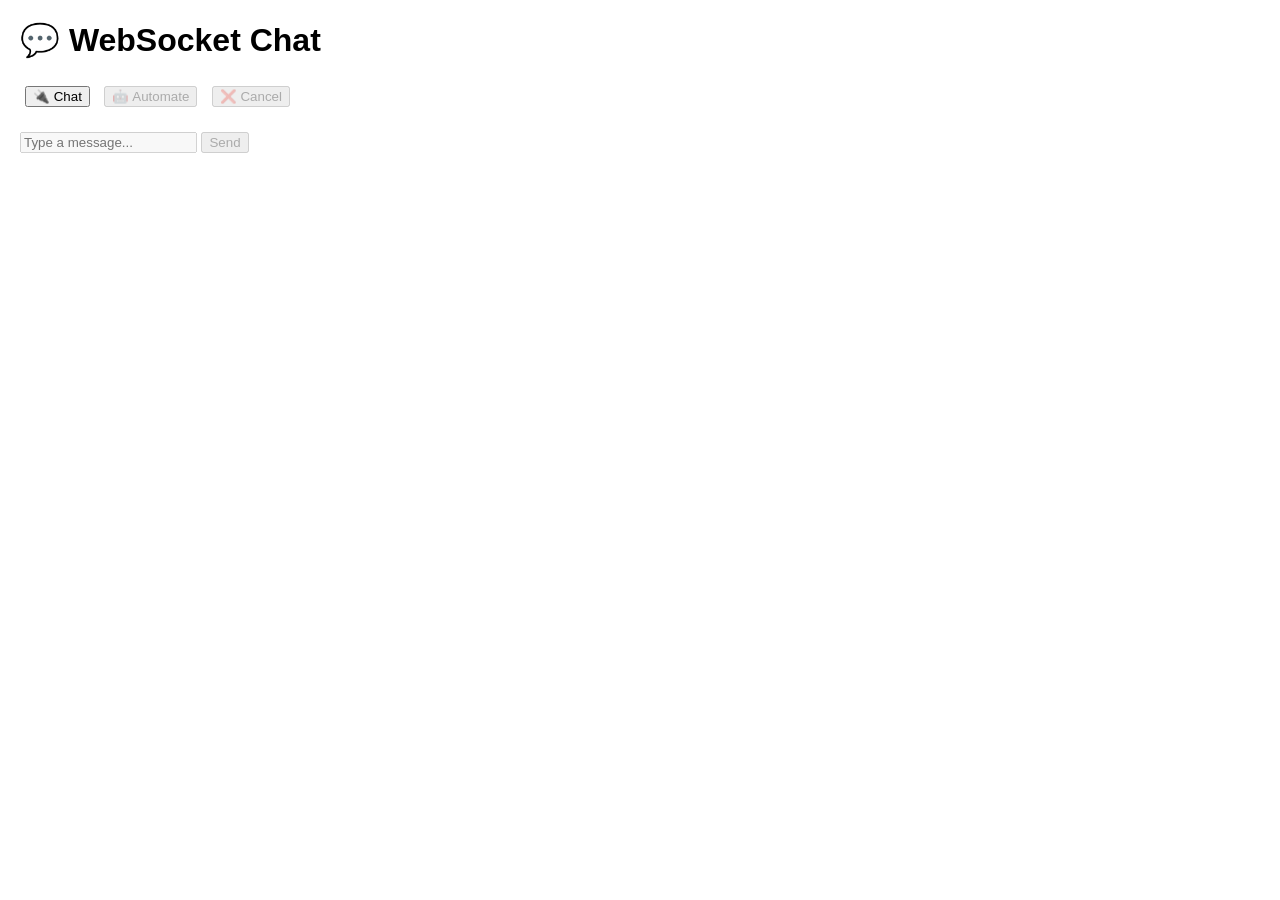
<file: static-files/chat.html>
<!DOCTYPE html>
<html>
<head>
    <title>WebSocket Chat</title>
    <style>
        body {
            font-family: Arial, sans-serif;
            margin: 20px;
        }
        #controls button {
            margin: 5px;
        }
        ul {
            list-style-type: none;
            padding: 0;
        }
        li {
            background: #f1f1f1;
            margin: 5px 0;
            padding: 8px;
            border-radius: 5px;
        }
        .connected {
            color: green;
        }
        .disconnected {
            color: red;
        }
        .neutral {
            color: gray;
        }
    </style>
</head>
<body>
<h1>
    <span id="chatIcon" class="neutral">💬</span>
    WebSocket Chat
    <span id="statusText" class="neutral" style="font-size: 0.8em;"></span>
</h1>


<div id="controls">
    <button onclick="connectWebSocket()">🔌 Chat</button>
    <button onclick="startAuto()" id="autoBtn" disabled>🤖 Automate</button>
    <button onclick="stopAuto()" id="stopBtn" disabled>❌ Cancel</button>
</div>

<div id="chat" style="margin-top: 20px;">
    <input type="text" id="messageInput" autocomplete="off" placeholder="Type a message..." disabled/>
    <button onclick="sendMessage()" id="sendBtn" disabled>Send</button>
    <ul id="messages"></ul>
</div>

<script>
    let ws = null;
    let autoInterval = null;
    const clientInfo = "{{ client_info }}";

    function connectWebSocket() {
        if (ws) {
            alert("Already connected.");
            return;
        }

        const encodedClientInfo = encodeURIComponent(clientInfo);
        ws = new WebSocket(`ws://localhost:8000/ws?client=${encodedClientInfo}`);

        ws.onopen = function () {
            updateStatus(true);
            document.getElementById("messageInput").disabled = false;
            document.getElementById("sendBtn").disabled = false;
            document.getElementById("autoBtn").disabled = false;
        };

        ws.onmessage = function (event) {
            log("Server: " + event.data);
        };

        ws.onclose = function () {
            updateStatus(false);
            ws = null;
            document.getElementById("messageInput").disabled = true;
            document.getElementById("sendBtn").disabled = true;
            document.getElementById("autoBtn").disabled = true;
            document.getElementById("stopBtn").disabled = true;
        };

        ws.onerror = function (err) {
            updateStatus(false);
            console.error("WebSocket error:", err);
        };
    }


    function sendMessage() {
        const input = document.getElementById("messageInput");
        const message = input.value.trim();
        if (message && ws && ws.readyState === WebSocket.OPEN) {
            ws.send(message);
            input.value = '';
        }
    }

    function generateRandomText(length = 10) {
        const chars = "ABCDEFGHIJKLMNOPQRSTUVWXYZabcdefghijklmnopqrstuvwxyz0123456789";
        let result = '';
        for (let i = 0; i < length; i++) {
            result += chars.charAt(Math.floor(Math.random() * chars.length));
        }
        return result;
    }

    function startAuto() {
        if (!ws || ws.readyState !== WebSocket.OPEN) {
            alert("Connect to chat first!");
            return;
        }
        autoInterval = setInterval(() => {
            const msg = generateRandomText(8);
            ws.send(msg);
            log("Auto: " + msg);
        }, 5000);
        document.getElementById("stopBtn").disabled = false;
        document.getElementById("autoBtn").disabled = true;
    }

    function stopAuto() {
        clearInterval(autoInterval);
        autoInterval = null;
        document.getElementById("stopBtn").disabled = true;
        document.getElementById("autoBtn").disabled = false;
        log("⛔ Auto messaging stopped");
    }

    function log(text) {
        const messages = document.getElementById('messages');
        const li = document.createElement('li');
        li.textContent = text;
        messages.appendChild(li);
    }

    function updateStatus(connected) {
        const icon = document.getElementById("chatIcon");
        const status = document.getElementById("statusText");

        if (connected) {
            icon.style.color = "green";
            status.className = "connected";
            status.textContent = `{Connected} (${clientInfo})`;
        } else {
            icon.style.color = "red";
            status.className = "disconnected";
            status.textContent = "{Disconnected}";
        }
    }

    document.addEventListener("DOMContentLoaded", function () {
        const input = document.getElementById("messageInput");
        input.addEventListener("keydown", function (event) {
            if (event.key === "Enter") {
                event.preventDefault();
                if (!input.disabled) {
                    sendMessage();
                }
            }
        });
    });
</script>
</body>
</html>
</file>
